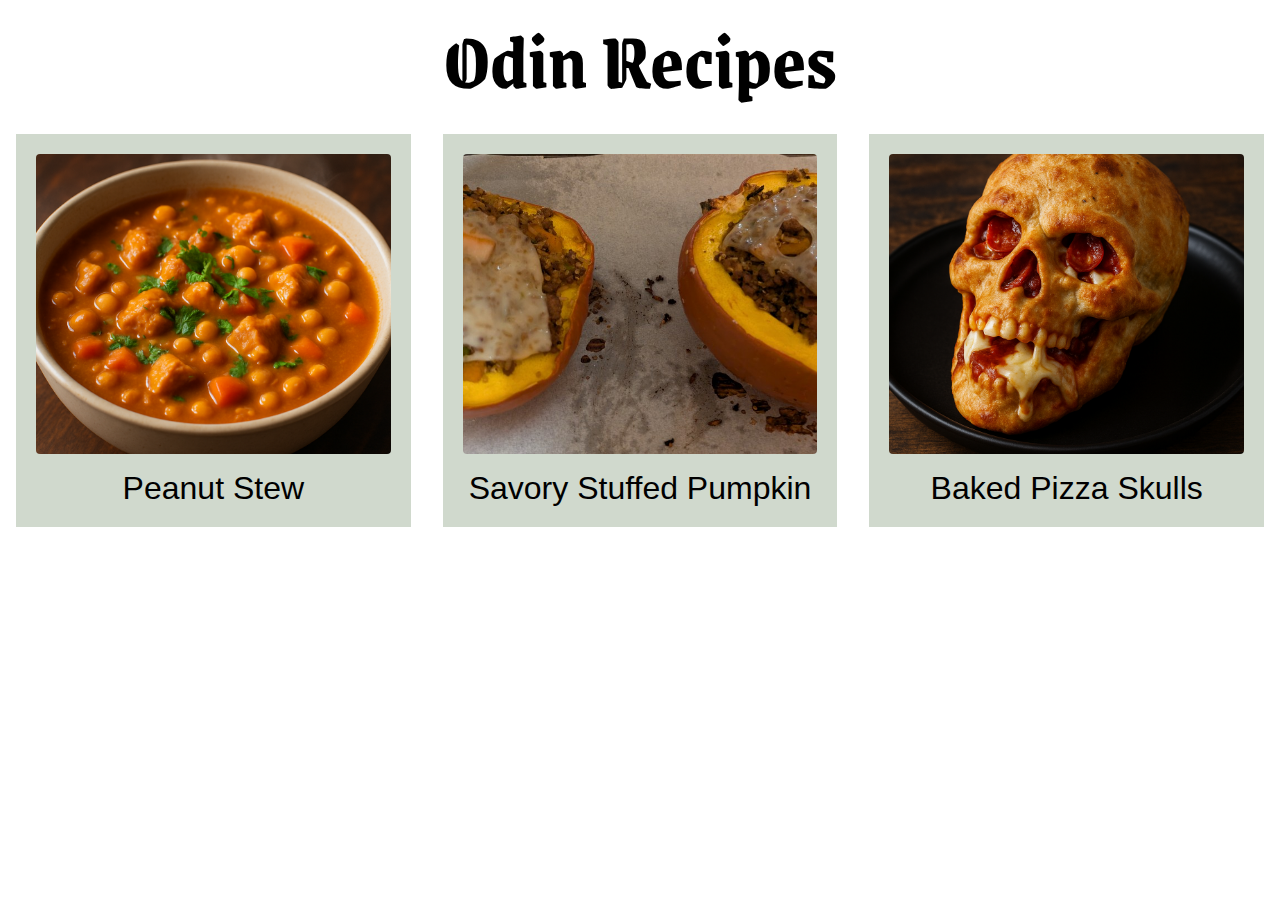
<file: index.html>
<!DOCTYPE html>
<html lang="en">
<head>
    <meta charset="UTF-8">
    <meta name="viewport" content="width=device-width, initial-scale=1.0">
    <title>Odin Recipes</title>
    <link rel="stylesheet" href="styles.css">

    <!--Google Font-->
    <link rel="preconnect" href="https://fonts.googleapis.com">
<link rel="preconnect" href="https://fonts.gstatic.com" crossorigin>
<link href="https://fonts.googleapis.com/css2?family=Grenze+Gotisch:wght@100..900&display=swap" rel="stylesheet">
</head>

<body>
    
    <header>
        <h1>Odin Recipes</h1>
    </header>

    <div class="card-stack">
<div class="card">
    <a href="./recipes/peanutstew.html"><img class="card-img" src="./img/peanutstew.png" alt="peanut stew"></a>
    <p class="recipe-name">Peanut Stew</p>
</div>

<div class="card">
    <a href="recipes/savorypumpkin.html"><img class="card-img" src="./img/stuffedpumpkin.jpg" alt="stuffed pumpkin"></a>
    <p class="recipe-name">Savory Stuffed Pumpkin</p>
</div>

<div class="card">
    <a href="./recipes/pizzaskulls.html"><img class="card-img" src="./img/pizzaskull.png" alt="pizza skulls"></a>
    <p class="recipe-name">Baked Pizza Skulls</p>
</div>
</div>
    
</body>
</html>
</file>
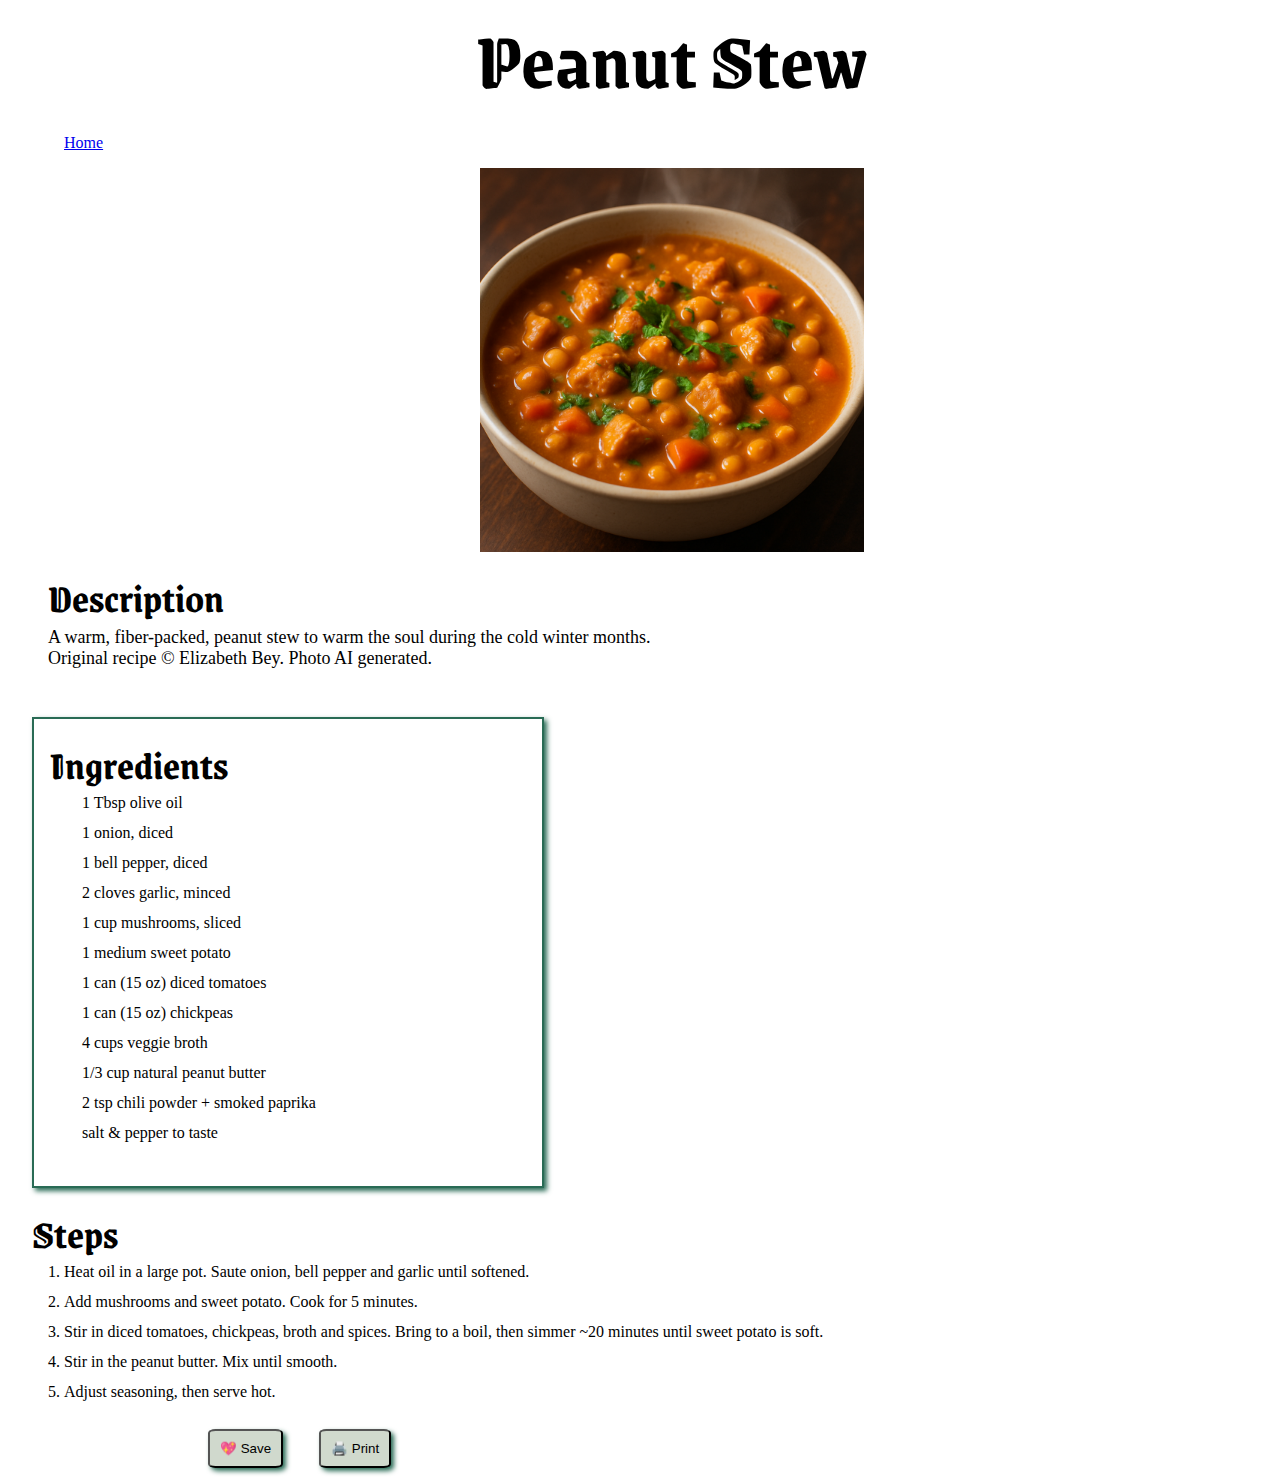
<file: recipes/peanutstew.html>
<!DOCTYPE html>
<html lang="en">
<head>
    <meta charset="UTF-8">
    <meta name="viewport" content="width=device-width, initial-scale=1.0">
    <title>Peanut Stew</title>

    <link rel="stylesheet" href="../styles.css">

    <!--Google Font-->
    <link rel="preconnect" href="https://fonts.googleapis.com">
<link rel="preconnect" href="https://fonts.gstatic.com" crossorigin>
<link href="https://fonts.googleapis.com/css2?family=Grenze+Gotisch:wght@100..900&display=swap" rel="stylesheet">

</head>
<body>
    <main>
        <article>
            <header>
                <h1>Peanut Stew</h1>
            </header>

             <ul id="navbar">
                <li><a href="../index.html">Home</a></li>
            </ul>

            <div class="img peanut">
                <img  id="peanut" src="../img/peanutstew.png" alt="AI generated warm soup filled with chickpeas and greens">
            </div>

            <section id="recipe-description">
            <h2>Description</h2>
            <p>A warm, fiber-packed, peanut stew to warm the soul during the cold winter months.</p>
             <p class="credit">
                Original recipe © Elizabeth Bey. Photo AI generated.
            </p>
        </section>
        <section id="recipe-ingredients">
            <h2>Ingredients</h2>
            <ul>
                <li>1 Tbsp olive oil</li>
                <li>1 onion, diced</li>
                <li>1 bell pepper, diced</li>
                <li>2 cloves garlic, minced</li>
                <li>1 cup mushrooms, sliced</li>
                <li>1 medium sweet potato</li>
                <li>1 can (15 oz) diced tomatoes</li>
                <li>1 can (15 oz) chickpeas</li>
                <li>4 cups veggie broth</li>
                <li>1/3 cup natural peanut butter</li>
                <li>2 tsp chili powder + smoked paprika</li>
                <li>salt & pepper to taste</li>
            </ul>
        </section>
        <section id="recipe-steps">
            <h2>Steps</h2>
            <ol>
                <li>Heat oil in a large pot. Saute onion, bell pepper and garlic until softened.</li>
                <li>Add mushrooms and sweet potato. Cook for 5 minutes.</li>
                <li>Stir in diced tomatoes, chickpeas, broth and spices. Bring to a boil, then simmer ~20&nbsp;minutes until sweet potato is soft.</li>
                <li>Stir in the peanut butter. Mix until smooth.</li>
                <li>Adjust seasoning, then serve hot.</li>
                
            </ol>
        </section>
        <section id="buttons">
            <button type="button" id="save-btn">💖 Save</button>
            <button type="button" id="print-btn" onclick="window.print()">🖨️ Print</button>
        </section>
        </article>
    </main>
</body>
</html>
</file>
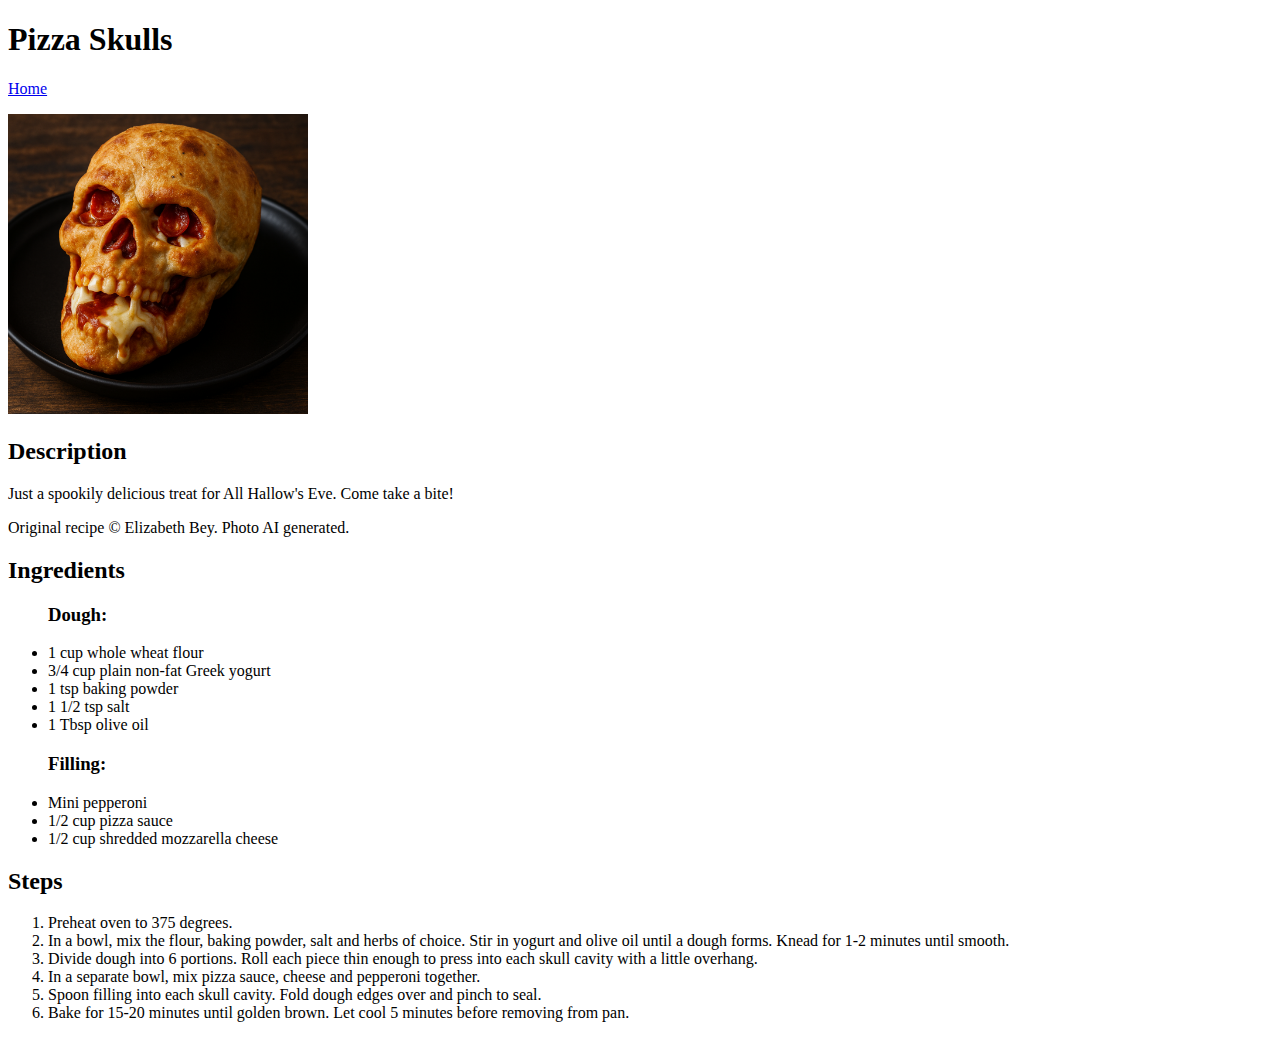
<file: recipes/pizzaskulls.html>
<!DOCTYPE html>
<html lang="en">
<head>
    <meta charset="UTF-8">
    <meta name="viewport" content="width=device-width, initial-scale=1.0">
    <title>Pizza Skulls</title>
</head>
<body>
    <main>
        <article>
            <header>
                <h1>Pizza Skulls</h1>
                <p><a href="../index.html">Home</a></p>
            </header>

            <img src="../img/pizzaskull.png" alt="AI generated baked pizza skull with pepperoni eyes" height="300" width="300">

            <section id="recipe-description">
            <h2>Description</h2>
            <p>Just a spookily delicious treat for All Hallow's Eve. Come take a bite!</p>
             <p class="credit">
                Original recipe © Elizabeth Bey. Photo AI generated.
            </p>
        </section>
        <section id="recipe-ingredients">
            <h2>Ingredients</h2>
            <ul>
                <h3>Dough:</h3>
                <li>1 cup whole wheat flour</li>
                <li>3/4 cup plain non-fat Greek yogurt</li>
                <li>1 tsp baking powder</li>
                <li>1 1/2 tsp salt</li>
                <li>1 Tbsp olive oil</li>
                <h3>Filling:</h3>
                <li>Mini pepperoni</li>
                <li>1/2 cup pizza sauce</li>
                <li>1/2 cup shredded mozzarella cheese</li>
            </ul>
        </section>
        <section id="recipe-steps">
            <h2>Steps</h2>
            <ol>
                <li>Preheat oven to 375&nbsp;degrees.</li>
                <li>In a bowl, mix the flour, baking powder, salt and herbs of choice. Stir in yogurt and olive oil until a dough forms. Knead for 1-2&nbsp;minutes until smooth.</li>
                <li>Divide dough into 6 portions. Roll each piece thin enough to press into each skull cavity with a little overhang.</li>
                <li>In a separate bowl, mix pizza sauce, cheese and pepperoni together.</li>
                <li>Spoon filling into each skull cavity. Fold dough edges over and pinch to seal.</li>
                <li>Bake for 15-20&nbsp;minutes until golden brown. Let cool 5 minutes before removing from pan.</li>
                
            </ol>
        </section>
        </article>
    </main>
</body>
</html>
</file>
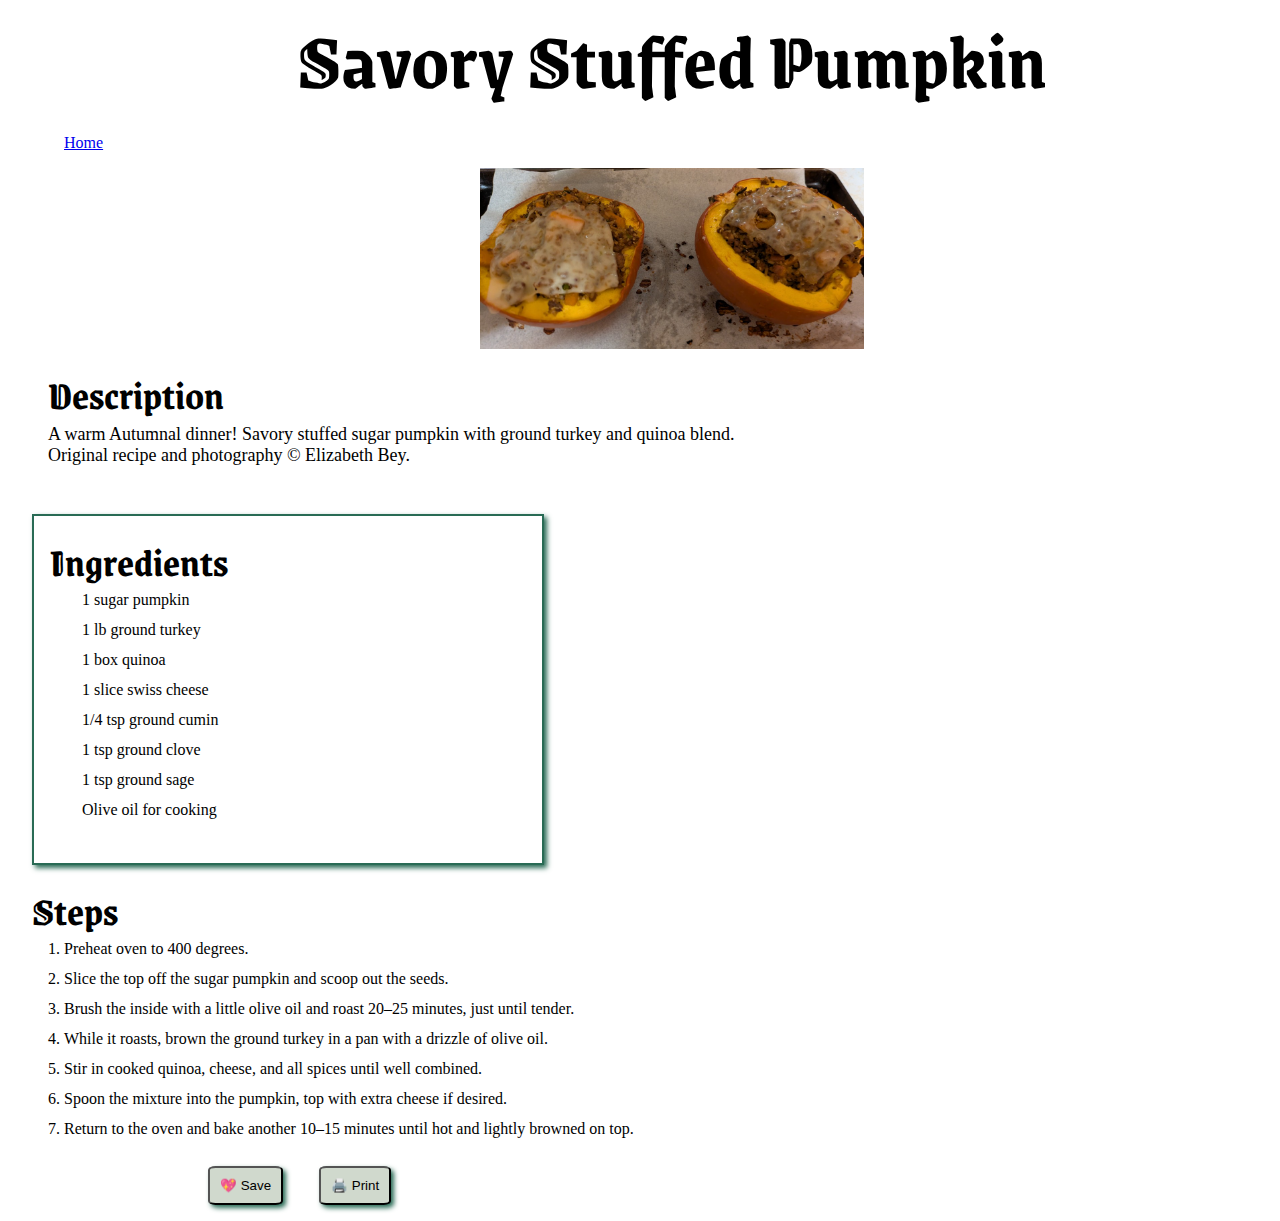
<file: recipes/savorypumpkin.html>
<!DOCTYPE html>
<html lang="en">
<head>
    <meta charset="UTF-8">
    <meta name="viewport" content="width=device-width, initial-scale=1.0">
    <title>Savory Stuffed Pumpkin</title>

    <link rel="stylesheet" href="../styles.css">

    <!--Google Font-->
    <link rel="preconnect" href="https://fonts.googleapis.com">
<link rel="preconnect" href="https://fonts.gstatic.com" crossorigin>
<link href="https://fonts.googleapis.com/css2?family=Grenze+Gotisch:wght@100..900&display=swap" rel="stylesheet">

</head>

<body>
    <main> 
    <article>
        <header>
            <h1> Savory Stuffed Pumpkin</h1>
        </header>

        <ul id="navbar">
                <li><a href="../index.html">Home</a></li>
            </ul>

            <div class="img"> 
            <img id="pumpkin" src="../img/stuffedpumpkin.jpg" alt="small pumpkin cut in half and stuffed with filling, slice of melted cheese on top sitting on a baking pan">
            </div>

        <section id="recipe-description">
            <h2>Description</h2>
            <p>A warm Autumnal dinner! Savory stuffed sugar pumpkin with ground turkey and quinoa blend.</p>
             <p class="credit">
                Original recipe and photography © Elizabeth Bey.
            </p>
        </section>

        <section id="recipe-ingredients">
            <h2>Ingredients</h2>
            <ul>
                <li>1 sugar pumpkin</li>
                <li>1 lb ground turkey</li>
                <li>1 box quinoa</li>
                <li>1 slice swiss cheese</li>
                <li>1/4 tsp ground cumin</li>
                <li>1 tsp ground clove</li>
                <li>1 tsp ground sage</li>
                <li>Olive oil for cooking</li>
            </ul>
        </section>

        <section id="recipe-steps">
            <h2>Steps</h2>
            <ol>
                <li>Preheat oven to 400&nbsp;degrees.</li>
                <li>Slice the top off the sugar pumpkin and scoop out the seeds.</li>
                <li>Brush the inside with a little olive oil and roast 20–25&nbsp;minutes, just until tender.</li>
                <li>While it roasts, brown the ground turkey in a pan with a drizzle of olive oil.</li>
                <li>Stir in cooked quinoa, cheese, and all spices until well combined.</li>
                <li>Spoon the mixture into the pumpkin, top with extra cheese if desired.</li>
                <li>Return to the oven and bake another 10–15&nbsp;minutes until hot and lightly browned on top.</li>
            </ol>
        </section>

         <section id="buttons">
            <button type="button" id="save-btn">💖 Save</button>
            <button type="button" id="print-btn" onclick="window.print()">🖨️ Print</button>
        </section>

    </article>
    </main>
</body>
</html>
</file>
<file: styles.css>
*{
    margin: 0;
    padding: 0;
    box-sizing: border-box;
}


header {
    display: flex;
    justify-content: center;
}

h1 {
    font-size: 5rem;
    font-family: Grenze Gotisch, sans-serif;
    margin-bottom: 1rem;
}

hr{
    align-items: center;
    width: 80%;
     border: 0;
     border-top: 1.75px solid #C67402;
    margin: .5em auto 0;
}

.nav-btn{
    font-size: 1.2rem;
    font-weight: bold;
    font-family: serif;
    padding: 1rem;
    border: 1px solid #074F07;
    border-radius: .5em;
    position: fixed;
    bottom: 1rem;
    right: clamp(0.5rem, 2vw, 1rem);
    z-index: 1000;
    background-color: #C67402;
    color: white;
    box-shadow: 1px 5px 5px #296B55;
}

.nav-btn:hover{
    background-color: #296B55;
    outline: 2px solid #074F07;
    outline-offset: 4px;
}

.nav-btn:focus{
    background-color: #F4E4C8;
    color: #074F07;
    outline: 2px solid #074F07;
    outline-offset: 4px;
}

.card-stack {
  display: flex;
  flex-wrap: wrap; /* allows wrapping on smaller screens */
  justify-content: center; /* centers all the cards */
  gap: 2rem; /* adds space between them */
  padding-inline: 1rem; /* adds margin between cards & viewport on mobile */
}

.card {
  flex: 1 1 300px; /* base width 300px, can grow/shrink */
  max-width: 400px; /* prevents huge scaling on wide screens */
  background: #D0D9CD;
  padding: 20px;
  text-align: center;
  font-size: 16px;
  transition: transform 0.3s ease-in-out; 
}

.card-img {
  width: 100%;
  height: 300px;
  border-radius: 4px;;
  display: block;
  object-fit: cover;
  margin-bottom: 1em;
}

.card:hover{
    transform: scale(1.1);
}

.card > p{
    margin: 0;
}

.recipe-name{
    font-size: 2rem;
    font-family: sans-serif;
}


article{
    display: block;
    width: 100%;
    margin-left: 2rem;
}

.img{
    display: flex;
    justify-content: center;
    max-width: 100%;
    height: auto;
    margin-top: 1em;
}

#pumpkin{
    width: 30%;
}

#peanut{
    width: 30%;
}

#pizza{
    width: 30%;
}

#recipe-description h2, #recipe-ingredients h2, #recipe-steps h2 {
    font-family: Grenze Gotisch, sans-serif;
    font-size: 2.5rem;
}

#recipe-description{
    margin-bottom: 2rem;
    padding: 1rem;
    font-size: large;
}

#recipe-ingredients{
    border: 2px solid #296B55;
    width: 40%;
    padding: 1rem;
    padding-bottom: 2rem;
    margin-bottom: 1rem;
    box-shadow: 3px 3px 5px #296B55;
}

ul li, ol li{
    margin-bottom: .75rem;
    margin-left: 2rem;
}

ul{
    list-style-type: none;
}

#buttons{
    margin-left: 10em;
}

#save-btn, #print-btn{
    padding: 10px;
    border-radius: 10%;
    margin: 1rem;
    box-shadow: 3px 3px 5px #296B55;
    background-color: #D0D9CD;
}

/** MEDIA QUERIES **/

@media (max-width: 600px) {
  .nav-btn {
    right: 3.5rem;
  }
    #recipe-ingredients h2 {
    font-size: 1.75rem;
  }

  ol{
    margin-right: 5rem;
  }

  #buttons{
    margin-left: 1rem;
    margin-right: 10rem;
  }

  h1{
    font-size: 3rem;
  }

  #recipe-description{
    margin-right: 1.5rem;
  }
}
@media (min-width: 601px) {
  .nav-btn {
    right: 1rem;
  }
}
</file>
